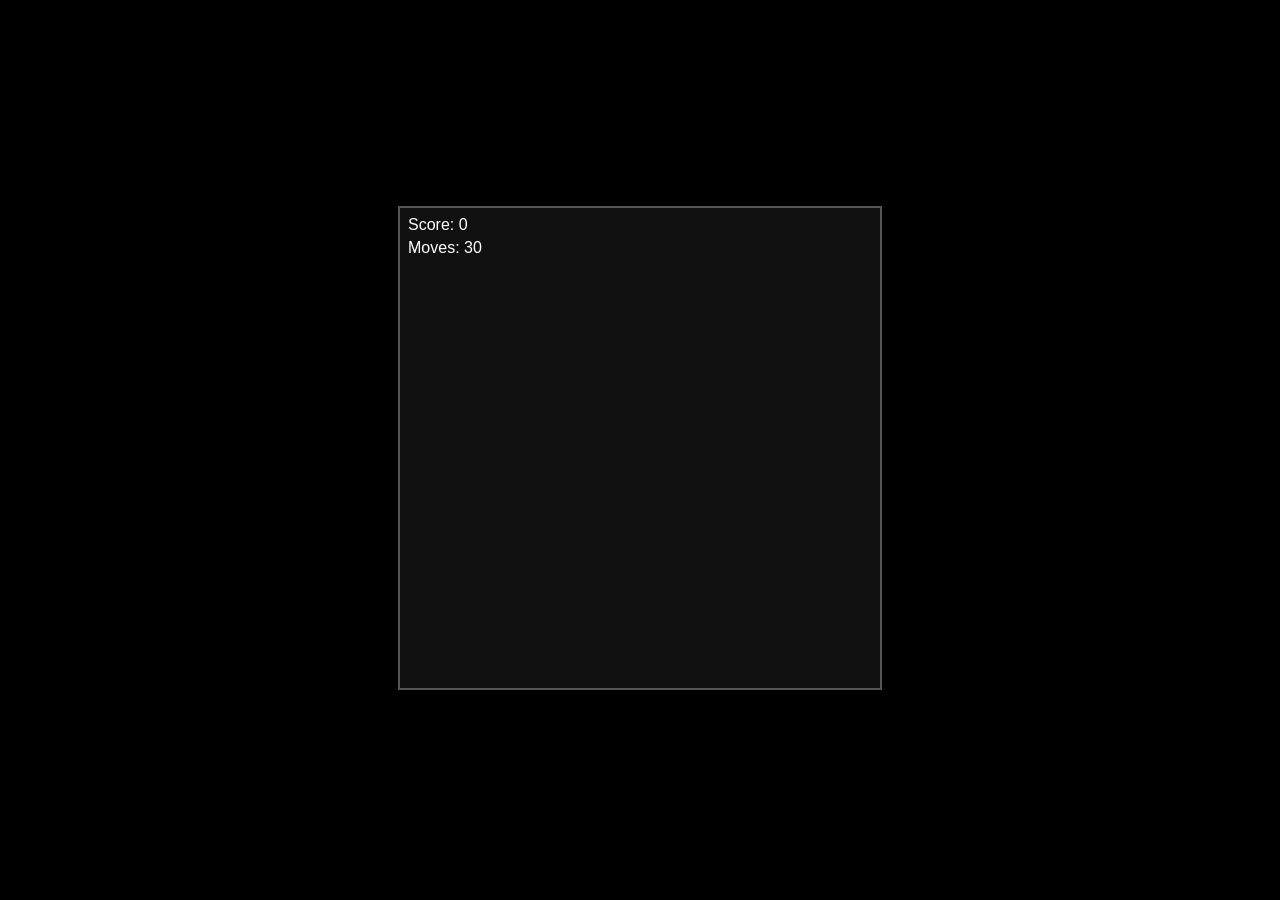
<file: xiao/index.html>
<!DOCTYPE html>
<html lang="en">
<head>
    <meta charset="UTF-8">
    <meta name="viewport" content="width=device-width, initial-scale=1.0">
    <title>Stardust Blast</title>
    <link rel="stylesheet" href="style.css">
</head>
<body>
    <div id="game-container">
        <canvas id="game-canvas" width="480" height="480"></canvas>
        <div id="ui">
            <div id="score">Score: <span id="score-value">0</span></div>
            <div id="moves">Moves: <span id="moves-value">30</span></div>
        </div>
    </div>
    <script src="game.js"></script>
</body>
</html>
</file>
<file: xiao/style.css>
body {
    margin: 0;
    background: #000;
    display: flex;
    justify-content: center;
    align-items: center;
    height: 100vh;
    font-family: Arial, sans-serif;
    color: #fff;
}

#game-container {
    position: relative;
}

#game-canvas {
    background: #111;
    border: 2px solid #555;
}

#ui {
    position: absolute;
    top: 10px;
    left: 10px;
}

#ui div {
    margin-bottom: 5px;
}
</file>
